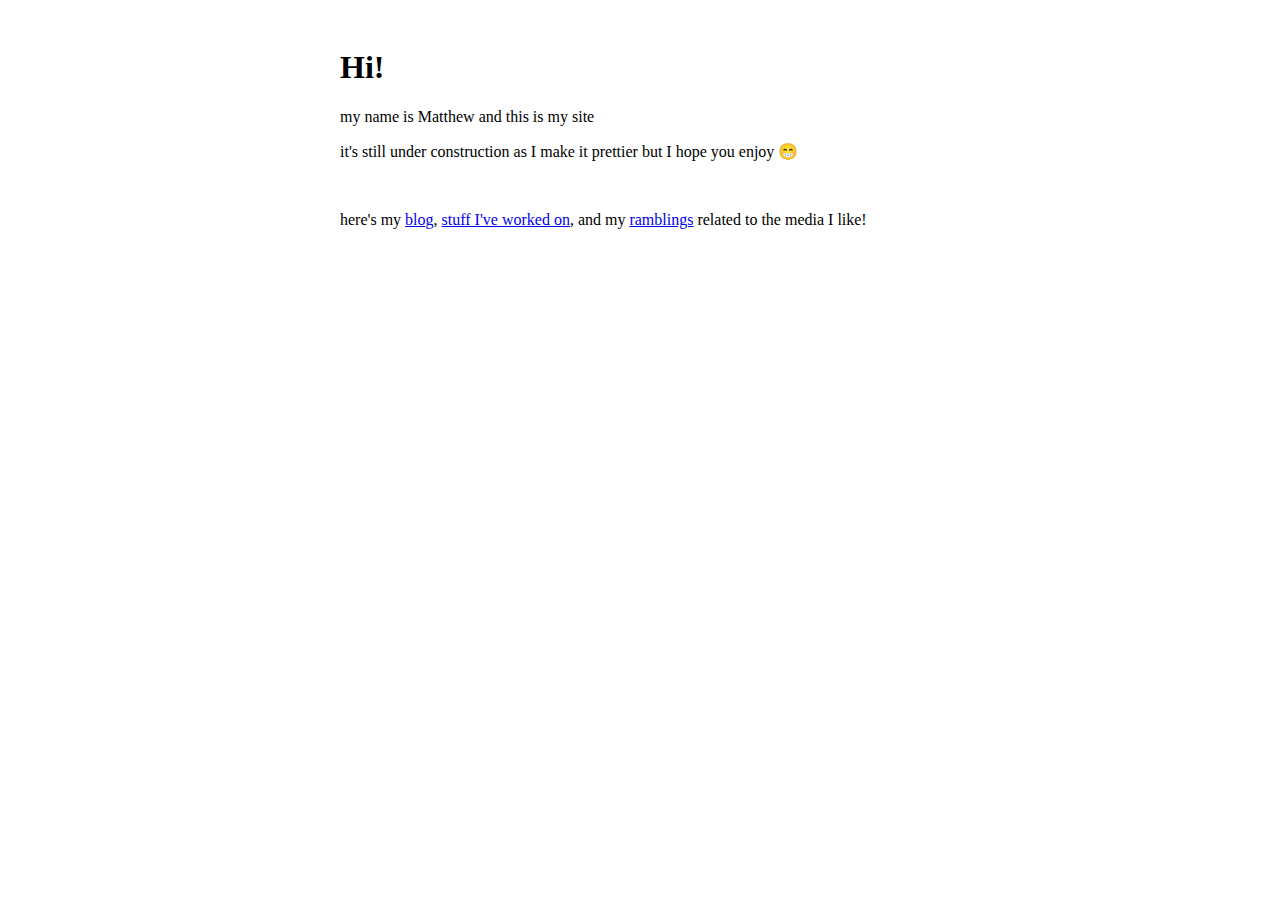
<file: index.html>
<!DOCTYPE html>
<html>
    <head>
        <title>wathmew</title>
        <link rel="stylesheet" href="styles.css">
        <meta name="viewport" content="width=device-width, initial-scale=1.0">
    </head>
    <body>
        <article>
            <h1>Hi!</h1>
            <p>my name is Matthew and this is my site</p>
            <p>it's still under construction as I make it prettier but I hope you enjoy 😁</p>
            <br>
            <p>here's my <a href="blog.html">blog</a>, <a href="stuff.html">stuff I've worked on</a>, and my <a href="media.html">ramblings</a> related to the media I like!</p>
        </article>
        
    </body>
</html>
</file>
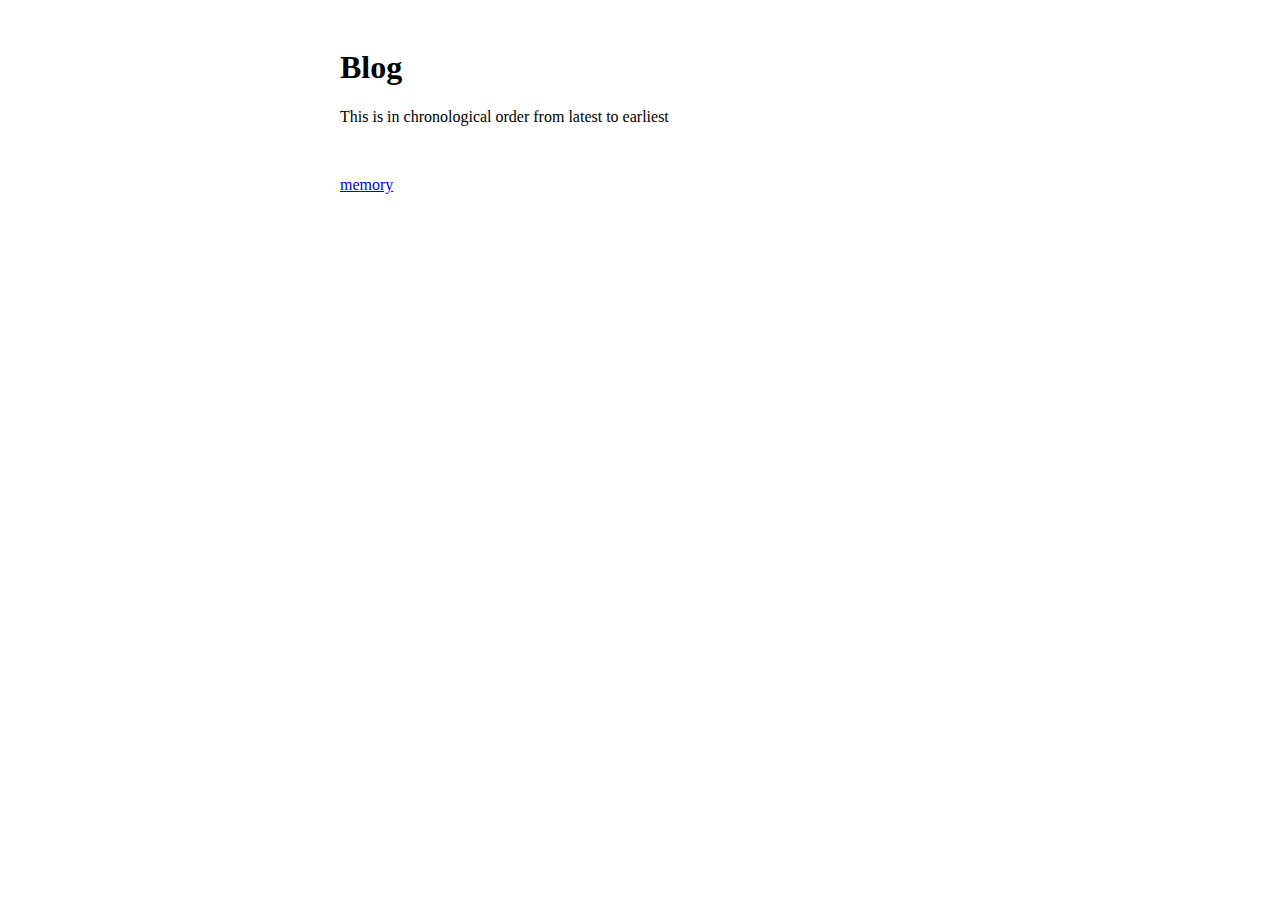
<file: blog.html>
<!DOCTYPE html>

<html>
    <head>
        <title>wathmew | wathmusings</title>
        <link rel="stylesheet" href="styles.css">
        <meta charset="UTF-8">
        <meta name="viewport" content="width=device-width, initial-scale=1.0">
    </head>
    <body>
        <article>
            <h1>Blog</h1>
            <p>This is in chronological order from latest to earliest</p>
            <br>

        <p><a href=./blog/posts/1-memory.html>memory</a></p>
        
       </article>
    </body>
</html>
</file>
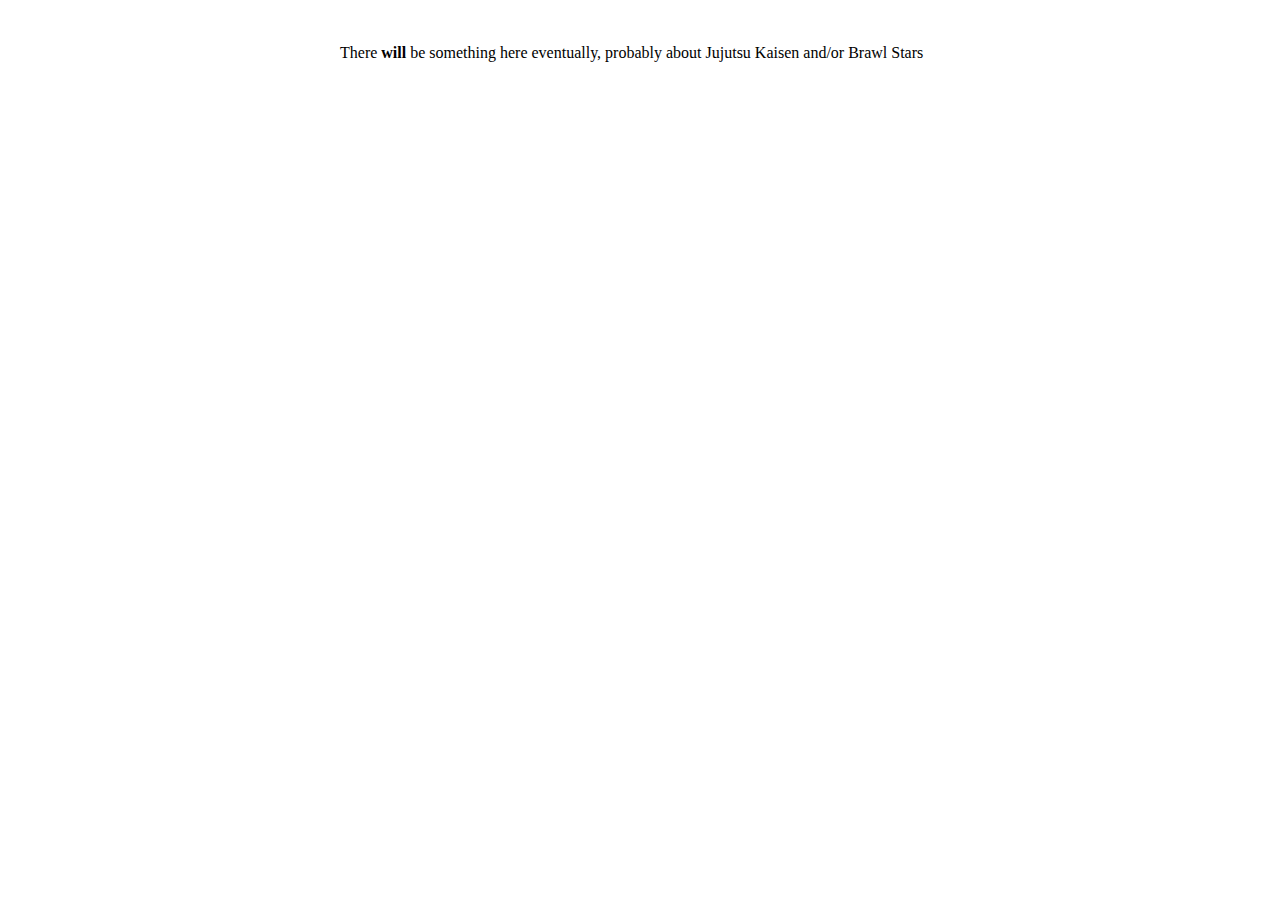
<file: media.html>
<!DOCTYPE html>
<html>
    <head>
        <title>wathmew | rambles</title>
        <link rel="stylesheet" href="styles.css">
        <meta name="viewport" content="width=device-width, initial-scale=1.0">
    </head>
    <body>
        <article>
            <p>There <b>will</b> be something here eventually, probably about Jujutsu Kaisen and/or Brawl Stars</p>
        </article>
        
    </body>
</html>
</file>
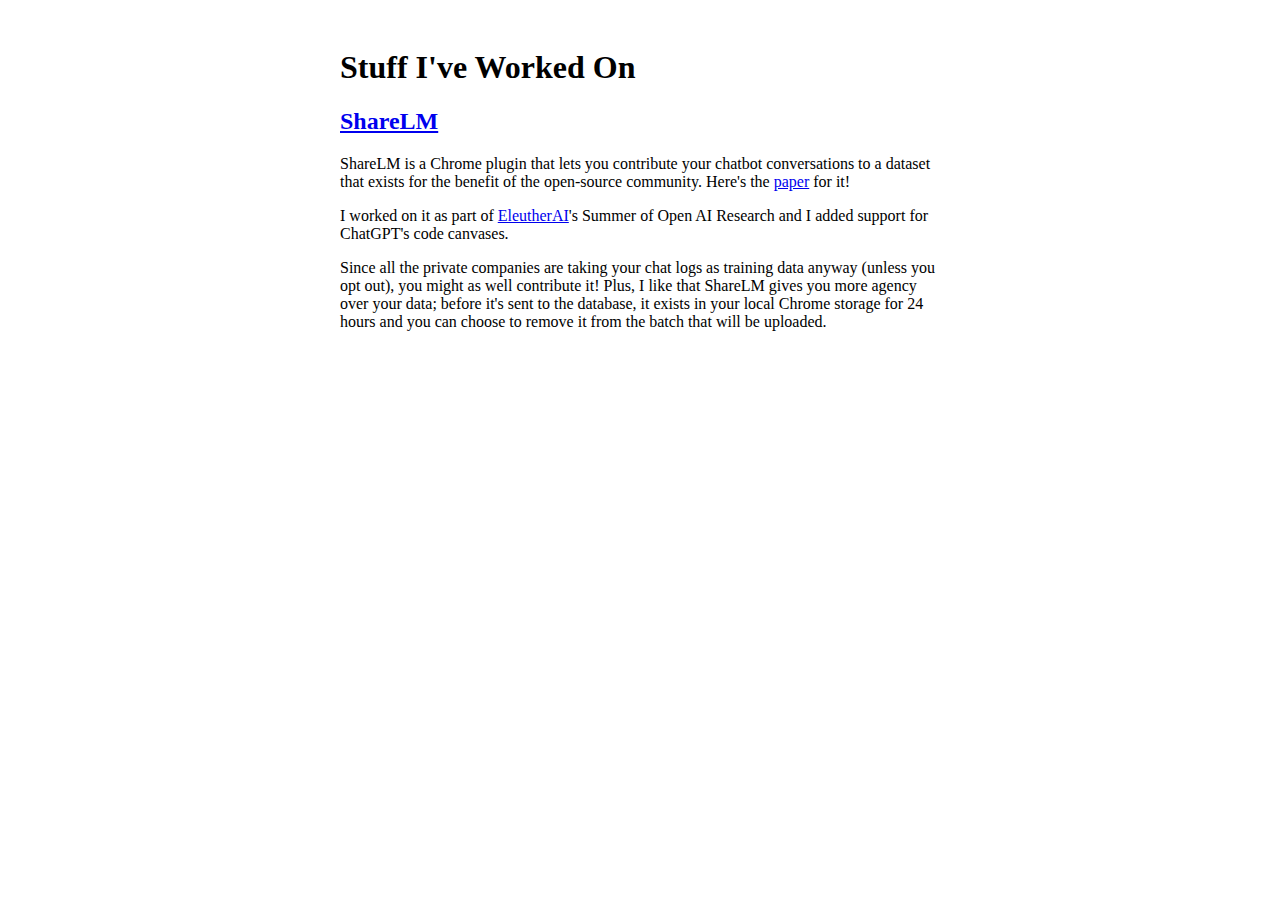
<file: stuff.html>
<!DOCTYPE html>
<html>
    <head>
        <title>wathmew | stuff</title>
        <link rel="stylesheet" href="styles.css">
        <meta name="viewport" content="width=device-width, initial-scale=1.0">
    </head>
    <body>
        <article>
            <h1>Stuff I've Worked On</h1>
            <h2><a href="https://sharelm.github.io/">ShareLM</a></h2>
            <p>ShareLM is a Chrome plugin that lets you contribute your chatbot conversations to a dataset that exists for the benefit of the open-source community. Here's the <a href="https://aclanthology.org/2025.acl-demo.17.pdf">paper</a> for it!</p>
            <p>I worked on it as part of <a href="https://www.eleuther.ai/">EleutherAI</a>'s Summer of Open AI Research and I added support for ChatGPT's code canvases.</p>
            <p>Since all the private companies are taking your chat logs as training data anyway (unless you opt out), you might as well contribute it! Plus, I like that ShareLM gives you more agency over your data; before it's sent to the database, it exists in your local Chrome storage for 24 hours and you can choose to remove it from the batch that will be uploaded. </p>
            <br>
            
        </article>
    </body>
</html>
</file>
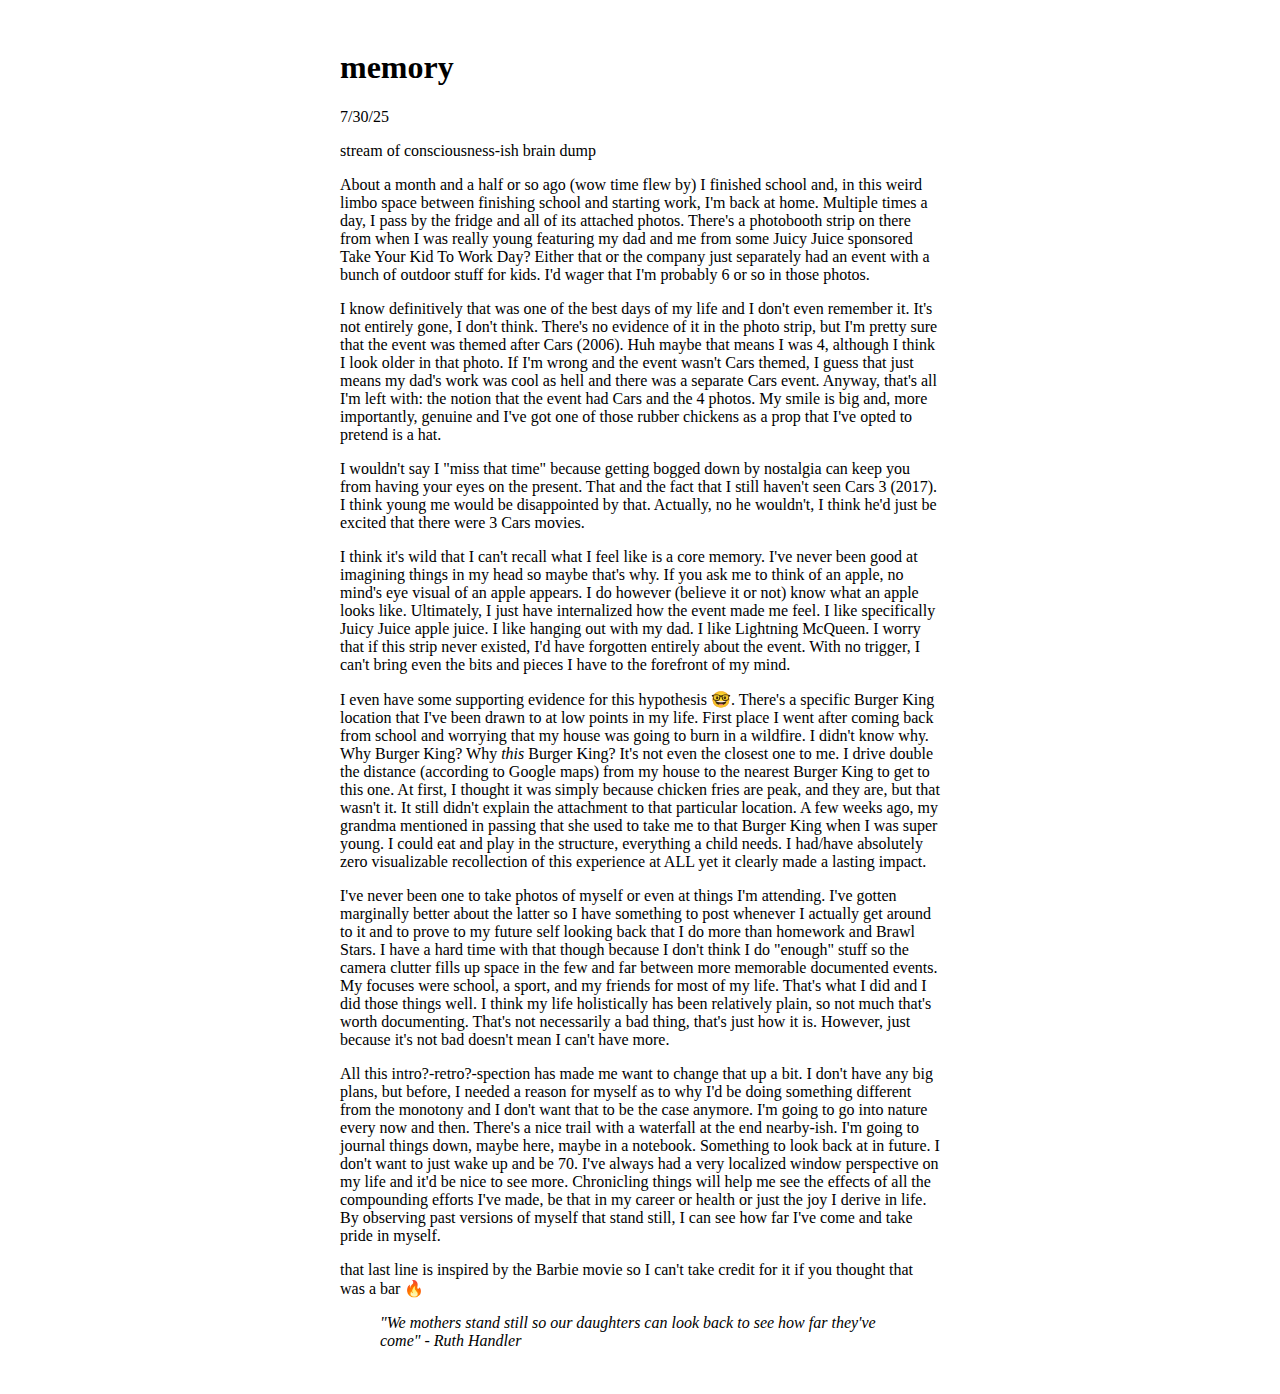
<file: blog/posts/1-memory.html>
<!DOCTYPE html>

        <html>
            <head>
                <title>memory</title>
                <link rel="stylesheet" href="../../styles.css">
                <meta charset="UTF-8">
                <meta name="viewport" content="width=device-width, initial-scale=1.0">
            </head>
            <body>
                <article>
                <h1>memory</h1>
<p>7/30/25</p>
<p>stream of consciousness-ish brain dump </p>
<p>About a month and a half or so ago (wow time flew by) I finished school and, in this weird limbo space between finishing school and starting work, I'm back at home. Multiple times a day, I pass by the fridge and all of its attached photos. There's a photobooth strip on there from when I was really young featuring my dad and me from some Juicy Juice sponsored Take Your Kid To Work Day? Either that or the company just separately had an event with a bunch of outdoor stuff for kids. I'd wager that I'm probably 6 or so in those photos.</p>
<p>I know definitively that was one of the best days of my life and I don't even remember it. It's not entirely gone, I don't think. There's no evidence of it in the photo strip, but I'm pretty sure that the event was themed after Cars (2006). Huh maybe that means I was 4, although I think I look older in that photo. If I'm wrong and the event wasn't Cars themed, I guess that just means my dad's work was cool as hell and there was a separate Cars event. Anyway, that's all I'm left with: the notion that the event had Cars and the 4 photos. My smile is big and, more importantly, genuine and I've got one of those rubber chickens as a prop that I've opted to pretend is a hat. </p>
<p>I wouldn't say I "miss that time" because getting bogged down by nostalgia can keep you from having your eyes on the present. That and the fact that I still haven't seen Cars 3 (2017). I think young me would be disappointed by that. Actually, no he wouldn't, I think he'd just be excited that there were 3 Cars movies.  </p>
<p>I think it's wild that I can't recall what I feel like is a core memory. I've never been good at imagining things in my head so maybe that's why. If you ask me to think of an apple, no mind's eye visual of an apple appears. I do however (believe it or not) know what an apple looks like. Ultimately, I just have internalized how the event made me feel. I like specifically Juicy Juice apple juice. I like hanging out with my dad. I like Lightning McQueen. I worry that if this strip never existed, I'd have forgotten entirely about the event. With no trigger, I can't bring even the bits and pieces I have to the forefront of my mind. </p>
<p>I even have some supporting evidence for this hypothesis 🤓. There's a specific Burger King location that I've been drawn to at low points in my life. First place I went after coming back from school and worrying that my house was going to burn in a wildfire. I didn't know why. Why Burger King? Why <em>this</em> Burger King? It's not even the closest one to me. I drive double the distance (according to Google maps) from my house to the nearest Burger King to get to this one. At first, I thought it was simply because chicken fries are peak, and they are, but that wasn't it. It still didn't explain the attachment to that particular location. A few weeks ago, my grandma mentioned in passing that she used to take me to that Burger King when I was super young. I could eat and play in the structure, everything a child needs. I had/have absolutely zero visualizable recollection of this experience at ALL yet it clearly made a lasting impact. </p>
<p>I've never been one to take photos of myself or even at things I'm attending. I've gotten marginally better about the latter so I have something to post whenever I actually get around to it and to prove to my future self looking back that I do more than homework and Brawl Stars. I have a hard time with that though because I don't think I do "enough" stuff so the camera clutter fills up space in the few and far between more memorable documented events. My focuses were school, a sport, and my friends for most of my life. That's what I did and I did those things well. I think my life holistically has been relatively plain, so not much that's worth documenting. That's not necessarily a bad thing, that's just how it is. However, just because it's not bad doesn't mean I can't have more.</p>
<p>All this intro?-retro?-spection has made me want to change that up a bit. I don't have any big plans, but before, I needed a reason for myself as to why I'd be doing something different from the monotony and I don't want that to be the case anymore. I'm going to go into nature every now and then. There's a nice trail with a waterfall at the end nearby-ish. I'm going to journal things down, maybe here, maybe in a notebook. Something to look back at in future. I don't want to just wake up and be 70. I've always had a very localized window perspective on my life and it'd be nice to see more. Chronicling things will help me see the effects of all the compounding efforts I've made, be that in my career or health or just the joy I derive in life. By observing past versions of myself that stand still, I can see how far I've come and take pride in myself.</p>
<p>that last line is inspired by the Barbie movie so I can't take credit for it if you thought that was a bar 🔥</p>
<blockquote>
<p><em>"We mothers stand still so our daughters can look back to see how far they've come" - Ruth Handler</em></p>
</blockquote>
                </article>
            </body>
        </html>
</file>
<file: styles.css>
article {
    margin: 0 auto;
    max-width: 600px;
    padding: 20px;
}
</file>
